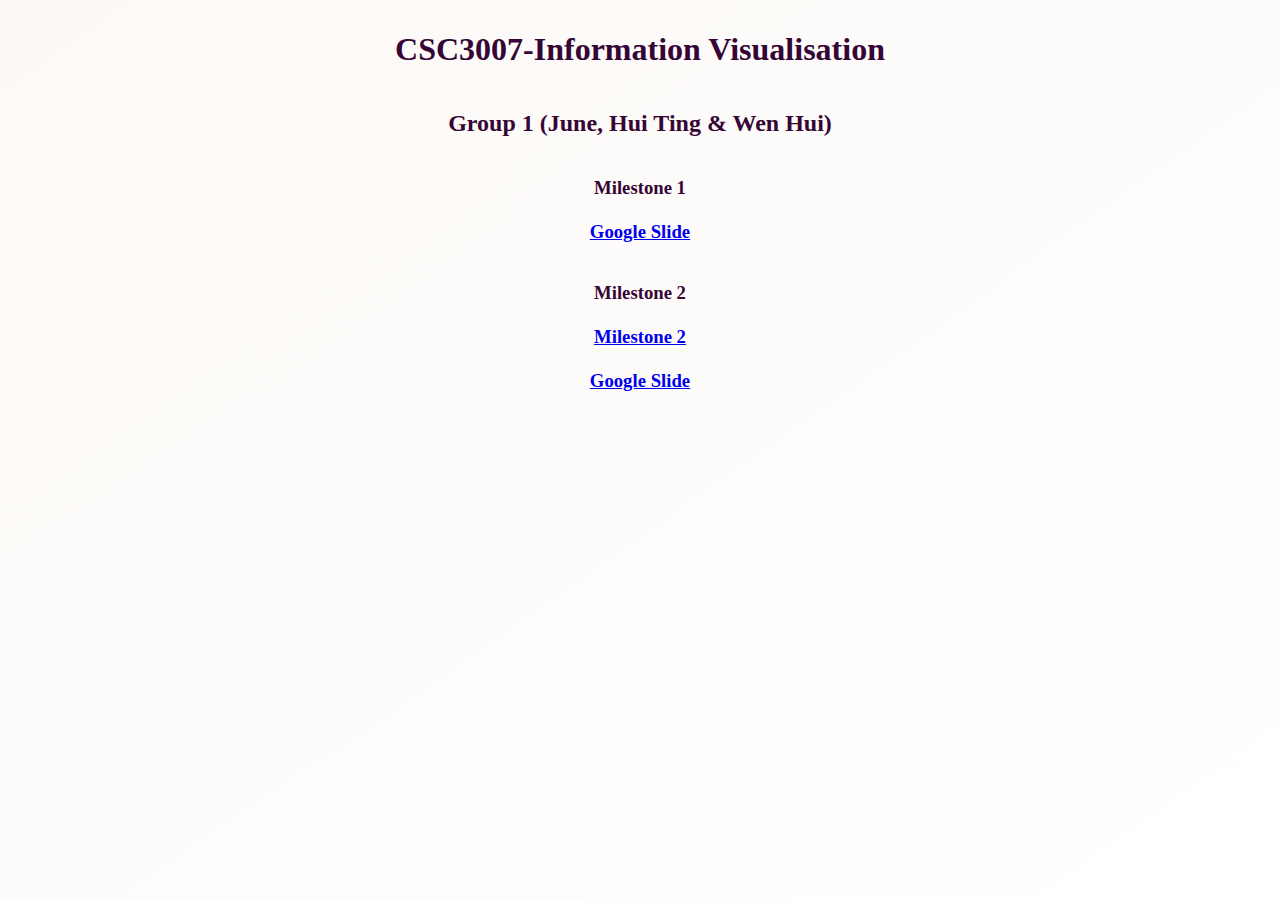
<file: index.html>
<!DOCTYPE html>
<html>
<head>
  <meta charset="UTF-8">
    <title>Milestone 1</title>
  <style>
    body {
      background-image: linear-gradient(to bottom right, #fcf9f6, white);
      background-attachment: fixed;
	    background-size: 100%;
    }
  
  .sentence_text {
		text-align: center;
    color: #350635;
    font-weight: bold;
    padding: 10px;
  }
  </style>
  <link href="https://cdn.jsdelivr.net/npm/bootstrap@5.2.0-beta1/dist/css/bootstrap.min.css" rel="stylesheet" integrity="sha384-0evHe/X+R7YkIZDRvuzKMRqM+OrBnVFBL6DOitfPri4tjfHxaWutUpFmBp4vmVor" crossorigin="anonymous">
</head>
<body>
  <h1 class='sentence_text'>CSC3007-Information Visualisation</h1>
  <h2 class='sentence_text'>Group 1 (June, Hui Ting & Wen Hui)</h2>
  <h3 class='sentence_text'>
    Milestone 1 <br/><br/>
    <a class="btn btn-dark" href="https://docs.google.com/presentation/d/15Fu8umvNnRtpIzG058PwTPRQf7WNeQCrEj2V94Ru59k/edit?usp=sharing" role="button">Google Slide</a>
  </h3>
  <h3 class='sentence_text'>
    Milestone 2 <br/><br/>
    <a class="btn btn-dark" href="milestone2.html" role="button">Milestone 2</a>
	 <br/><br/>
	 <a class="btn btn-dark" href="https://docs.google.com/presentation/d/1UqOGJzWleIl2lMcpXn0rAa6Zb8wvWvkAC9slEHAE2kE/edit?usp=sharing" role="button">Google Slide</a>
  </h3>
  
</body>
</html>
</file>
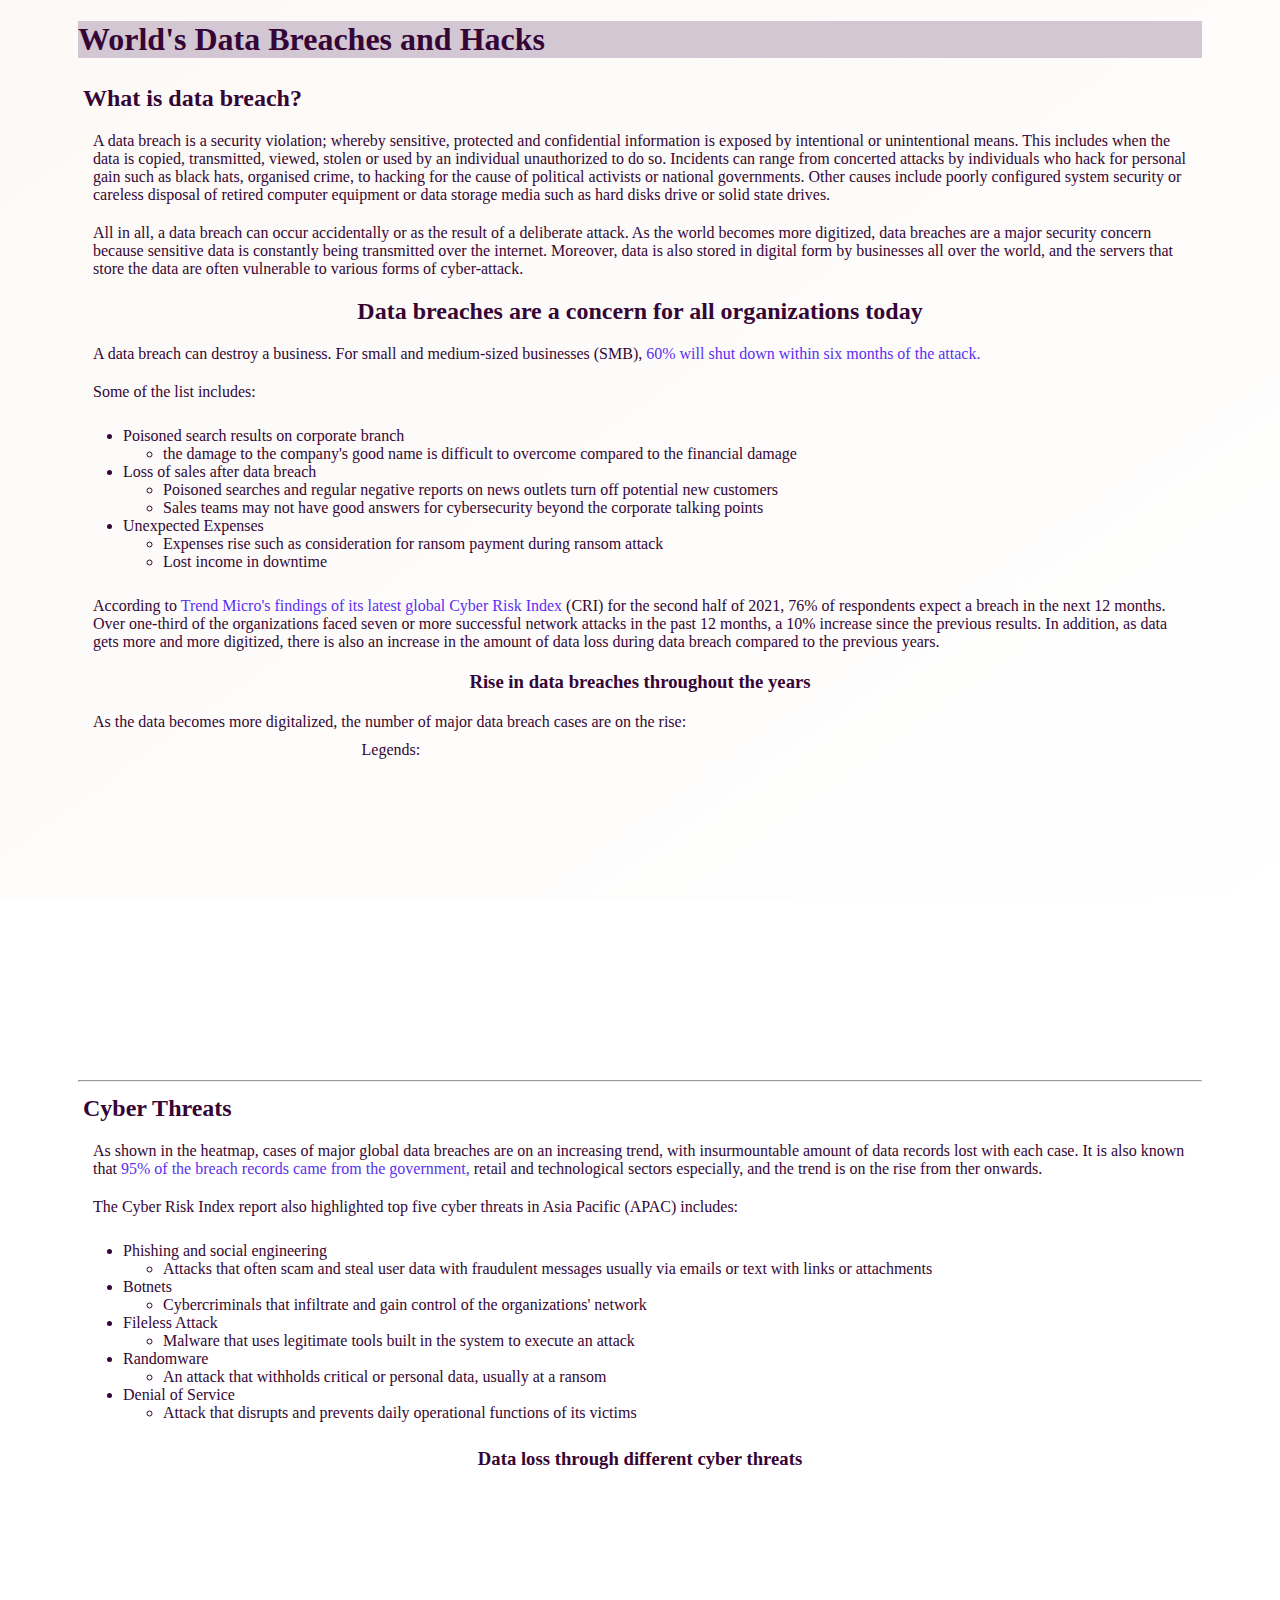
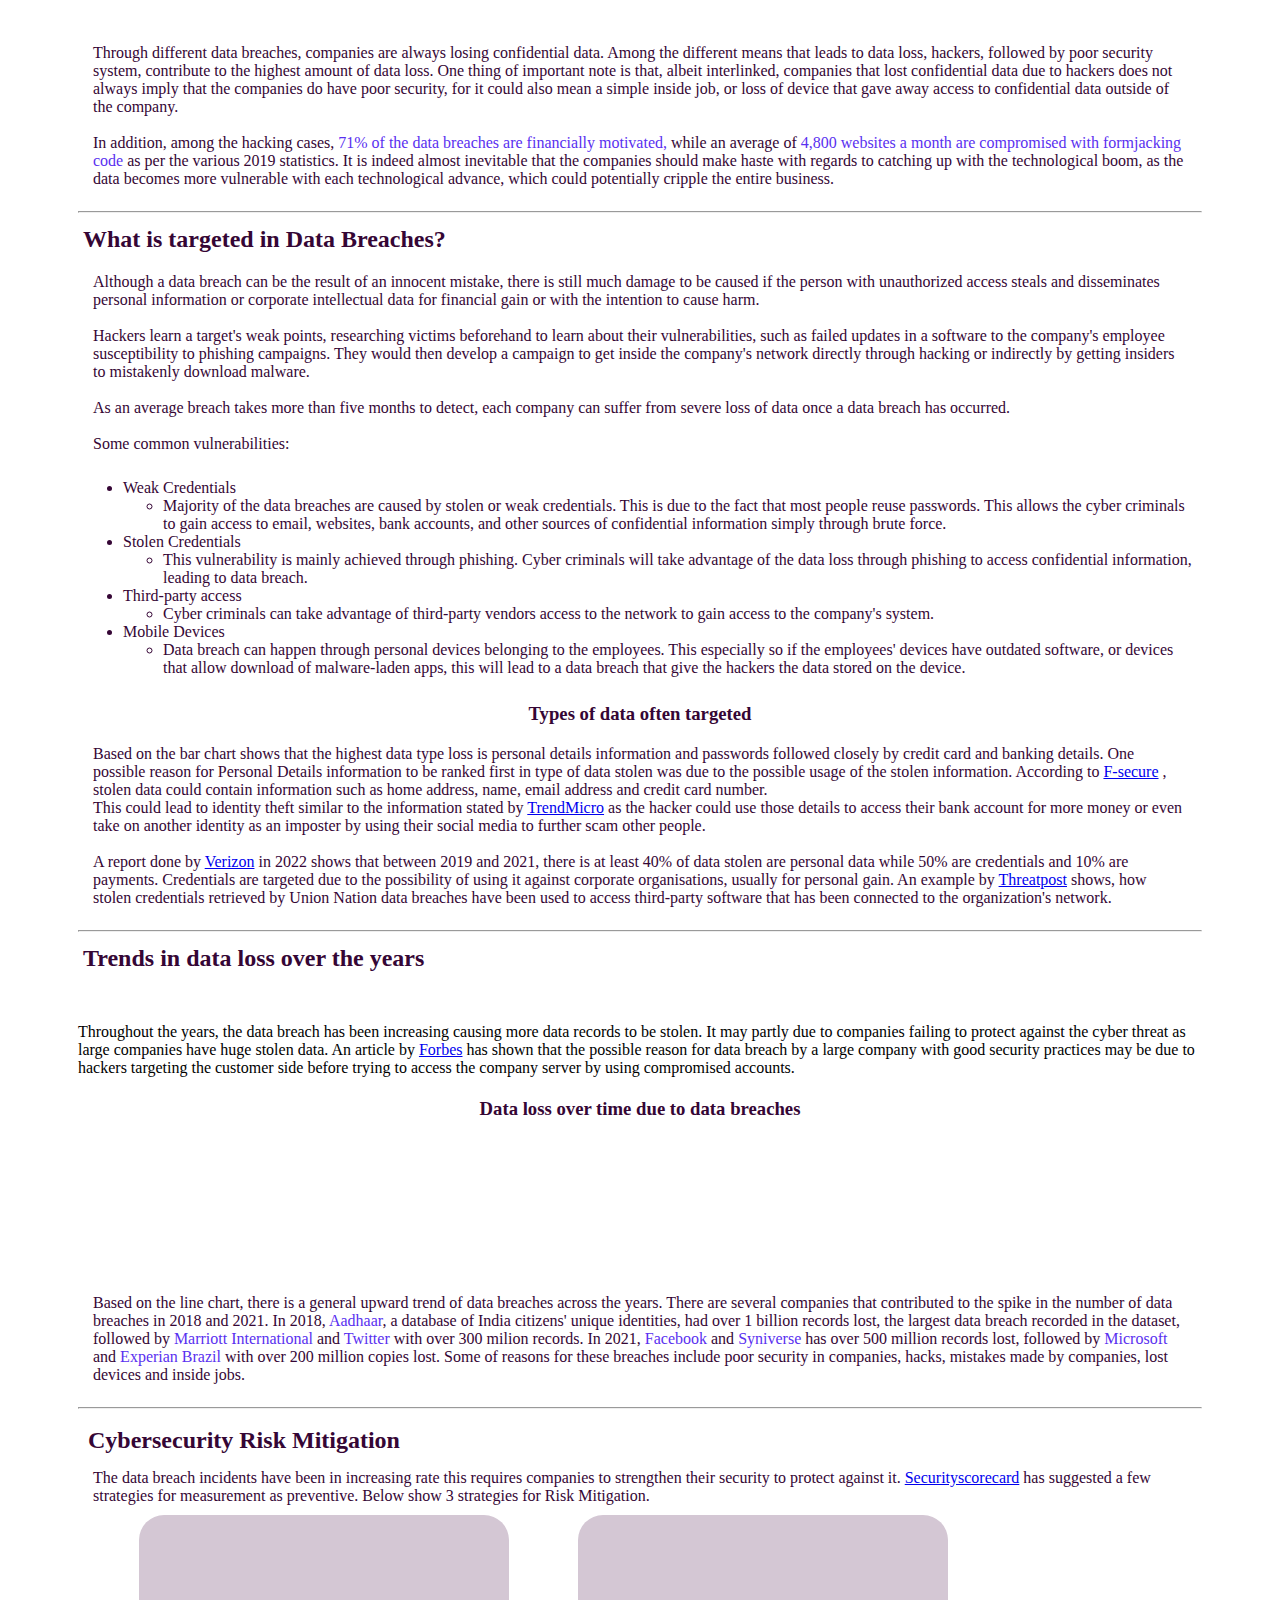
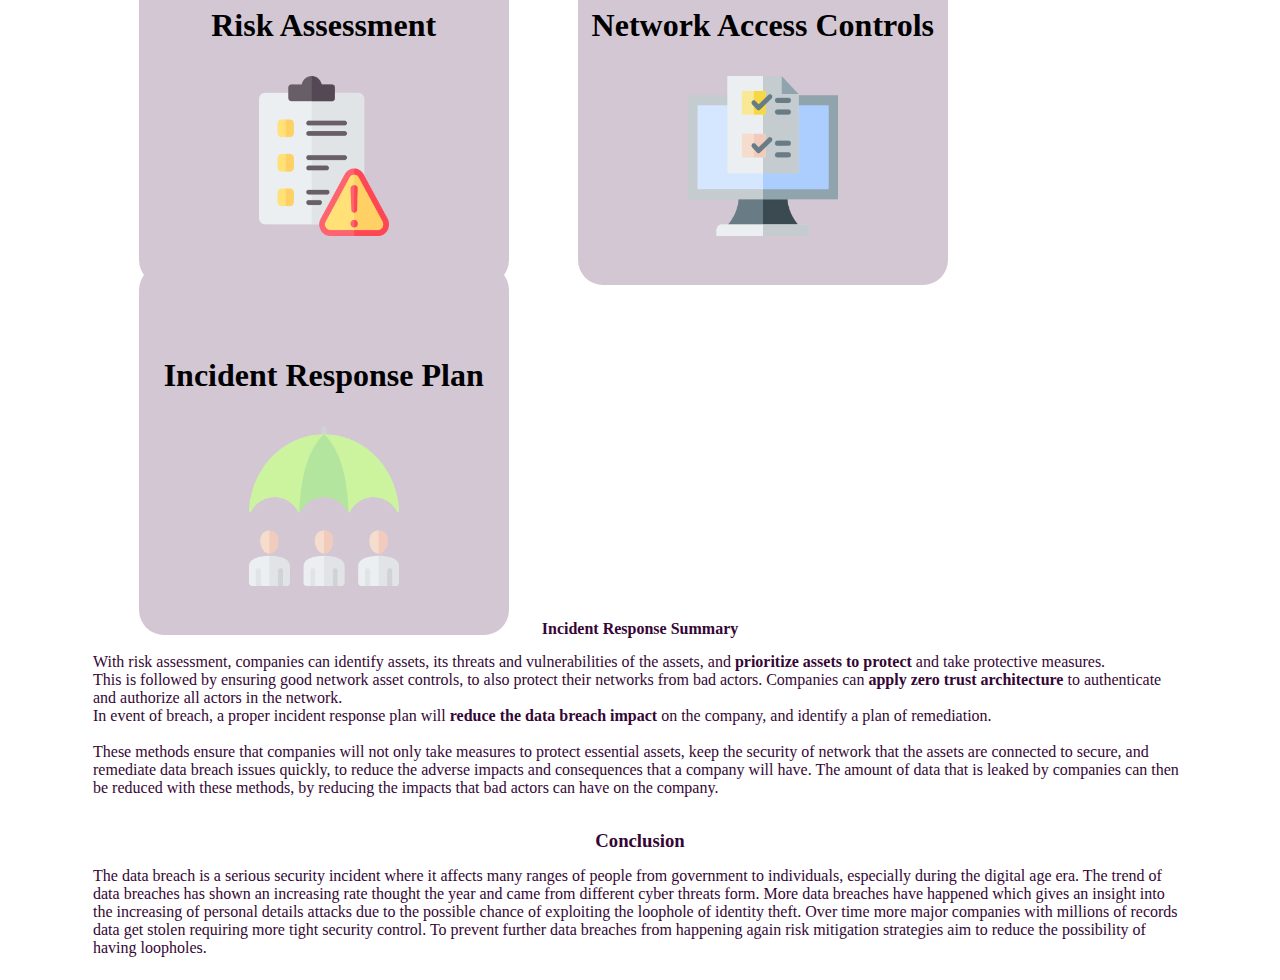
<file: milestone2.html>
<!DOCTYPE html>
<html>

<head>
    <meta charset="UTF-8">
    <script src="https://d3js.org/d3.v7.min.js"></script>
    <script src="js/app.js" defer></script>
    <script type="text/javascript" src="js/bar_graph.js" defer></script>
    <!-- CSS only -->
    <link href="https://cdn.jsdelivr.net/npm/bootstrap@5.2.0-beta1/dist/css/bootstrap.min.css" rel="stylesheet"
        integrity="sha384-0evHe/X+R7YkIZDRvuzKMRqM+OrBnVFBL6DOitfPri4tjfHxaWutUpFmBp4vmVor" crossorigin="anonymous">
    <script src="https://cdn.jsdelivr.net/npm/bootstrap@5.0.2/dist/js/bootstrap.bundle.min.js"
        integrity="sha384-MrcW6ZMFYlzcLA8Nl+NtUVF0sA7MsXsP1UyJoMp4YLEuNSfAP+JcXn/tWtIaxVXM"
        crossorigin="anonymous"></script>
    <script src="js/line.js"></script>
    <link rel="stylesheet" href="css/milestone2.css">
</head>

<body>
    <h1 class="headerColor">
        World's Data Breaches and Hacks
    </h1>

    <h2 class="textTitle">
        What is data breach?
    </h2>

    <div class="textTitle">
        <p class="textBox">
            A data breach is a security violation; whereby sensitive, protected and confidential information is
            exposed by intentional or unintentional means. This includes when the data is copied, transmitted,
            viewed, stolen or used by an individual unauthorized to do so. Incidents can range from concerted
            attacks by individuals who hack for personal gain such as black hats, organised crime, to hacking
            for the cause of political activists or national governments. Other causes include poorly configured
            system security or careless disposal of retired computer equipment or data storage media such as
            hard disks drive or solid state drives.
        </p>
        <p class="textBox">
            All in all, a data breach can occur accidentally or as the result of a deliberate attack. As the world
            becomes more digitized, data breaches are a major security concern because sensitive data is constantly
            being transmitted over the internet. Moreover, data is also stored in digital form by businesses all over
            the world, and the servers that store the data are often vulnerable to various forms of cyber-attack.
        </p>
    </div>
    <h2 class="textTitle" style="text-align: center;">
        Data breaches are a concern for all organizations today
    </h2>
    <div class="textTitle">
        <p class="textBox">
            A data breach can destroy a business.
            For small and medium-sized businesses (SMB),
            <a href="https://securityintelligence.com/articles/long-term-impacts-security-breach/" class="linkSetting">
                60% will shut down within six months of the attack.
            </a>
        </p>
        <p class="textBox">
            Some of the list includes:
        <ul>
            <li>Poisoned search results on corporate branch</li>
            <ul>
                <li>
                    the damage to the company's good name is difficult to overcome compared to the financial damage
                </li>
            </ul>

            <li>Loss of sales after data breach</li>
            <ul>
                <li>
                    Poisoned searches and regular negative reports on news outlets turn off potential new customers
                </li>
                <li>
                    Sales teams may not have good answers for cybersecurity beyond the corporate talking points
                </li>
            </ul>

            <li>Unexpected Expenses</li>
            <ul>
                <li>
                    Expenses rise such as consideration for ransom payment during ransom attack
                </li>
                <li>
                    Lost income in downtime
                </li>
            </ul>
        </ul>
        </p>

        <p class="textBox">
            According to
            <a href="https://www.trendmicro.com/en_sg/business.html" class="linkSetting">
                Trend Micro's findings of its latest global Cyber Risk Index
            </a>
            (CRI) for the second half of 2021, 76% of respondents expect a breach in the next 12 months. Over one-third
            of the
            organizations faced seven or more successful network attacks in the past 12 months, a 10% increase since the
            previous results.
            In addition, as data gets more and more digitized, there is also an increase in the amount of data loss
            during data breach
            compared to the previous years.
        </p>
    </div>
    <h3 class="textTitle" style="text-align: center;">
        Rise in data breaches throughout the years
    </h3>
    <div class="textTitle">
        <p class="textBox">
            As the data becomes more digitalized, the number of major data breach cases are on the rise:
        </p>
        <div>
            <div class="center">
                <div>
                    Legends:
                </div>
                <svg id="legend"></svg>
            </div>

            <svg id="heatmapGraph"></svg>
            <div id="heattip"></div>
        </div>
    </div>
    <hr />
    <h2 class="textTitle">
        Cyber Threats
    </h2>
    <div class="textTitle">
        <p class="textBox">
            As shown in the heatmap, cases of major global data breaches are on an increasing trend, with insurmountable
            amount of data records lost with each case. It is also known that
            <a href="https://www.techrepublic.com/article/forrester-what-can-we-learn-from-a-disastrous-year-of-hacks-and-breaches/"
                class="linkSetting">
                95% of the breach records came from the government,
            </a>
            retail and technological sectors especially, and the trend is on the rise from ther onwards.
        </p>
        <p class="textBox">
            The Cyber Risk Index report also highlighted top five cyber threats in Asia Pacific (APAC) includes:
        <ul>
            <li>Phishing and social engineering </li>
            <ul>
                <li>
                    Attacks that often scam and steal user data with fraudulent messages usually via emails or text with
                    links or attachments
                </li>
            </ul>

            <li>Botnets</li>
            <ul>
                <li>
                    Cybercriminals that infiltrate and gain control of the organizations' network
                </li>
            </ul>

            <li>Fileless Attack</li>
            <ul>
                <li>
                    Malware that uses legitimate tools built in the system to execute an attack
                </li>
            </ul>

            <li>Randomware</li>
            <ul>
                <li>
                    An attack that withholds critical or personal data, usually at a ransom
                </li>
            </ul>

            <li>Denial of Service</li>
            <ul>
                <li>
                    Attack that disrupts and prevents daily operational functions of its victims
                </li>
            </ul>
        </ul>
        </p>
    </div>

    <h3 class="textTitle" style="text-align: center;">
        Data loss through different cyber threats

    </h3>


    <div>
        <svg id="lollipop"></svg>
        <div id="lollitip"></div>
    </div>

    <div class="textTitle">
        <p class="textBox">
            Through different data breaches, companies are always losing confidential data. Among the different means
            that leads to data loss, hackers, followed by poor security system, contribute to the highest amount of
            data loss. One thing of important note is that, albeit interlinked, companies that lost confidential data
            due to hackers does not always imply that the companies do have poor security, for it could also mean a
            simple
            inside job, or loss of device that gave away access to confidential data outside of the company. <br />
            <br />

            In addition, among the hacking cases,
            <a href="https://enterprise.verizon.com/resources/reports/2019-data-breach-investigations-report.pdf"
                class="linkSetting">
                71% of the data breaches are financially motivated,
            </a>
            while an average of
            <a href="https://enterprise.verizon.com/resources/reports/2019-data-breach-investigations-report.pdf"
                class="linkSetting">
                4,800 websites a month are compromised with formjacking code
            </a>
            as per the various 2019 statistics. It is indeed almost inevitable that the companies should make haste with
            regards to catching up
            with the technological boom, as the data becomes more vulnerable with each technological advance, which
            could potentially cripple
            the entire business.
        </p>

    </div>
    <hr />
    <h2 class="textTitle">
        What is targeted in Data Breaches?
    </h2>
    <div class="textTitle">
        <p class="textBox">
            Although a data breach can be the result of an innocent mistake, there is still much damage to be caused if
            the
            person with unauthorized access steals and disseminates personal information or corporate intellectual data
            for
            financial gain or with the intention to cause harm. <br /><br />

            Hackers learn a target's weak points, researching victims beforehand to learn about their vulnerabilities,
            such as
            failed updates in a software to the company's employee susceptibility to phishing campaigns. They would then
            develop
            a campaign to get inside the company's network directly through hacking or indirectly by getting insiders to
            mistakenly
            download malware. <br /><br />

            As an average breach takes more than five months to detect, each company can suffer from severe loss of data
            once a data
            breach has occurred.<br /> <br />

            Some common vulnerabilities:
        <ul>
            <li>
                Weak Credentials
                <ul>
                    <li>
                        Majority of the data breaches are caused by stolen or weak credentials. This is due to the fact
                        that most people
                        reuse passwords. This allows the cyber criminals to gain access to email, websites, bank
                        accounts, and other sources of
                        confidential information simply through brute force.
                    </li>
                </ul>
            </li>
            <li>
                Stolen Credentials
                <ul>
                    <li>
                        This vulnerability is mainly achieved through phishing. Cyber criminals will take advantage of
                        the data loss through phishing
                        to access confidential information, leading to data breach.
                    </li>
                </ul>
            </li>
            <li>
                Third-party access
                <ul>
                    <li>
                        Cyber criminals can take advantage of third-party vendors access to the network to gain access
                        to the company's system.
                    </li>
                </ul>
            </li>
            <li>
                Mobile Devices
                <ul>
                    <li>
                        Data breach can happen through personal devices belonging to the employees. This especially so
                        if the employees' devices have outdated software,
                        or devices that allow download of malware-laden apps, this will lead to a data breach that give
                        the hackers the data stored on the device.
                    </li>
                </ul>
            </li>
        </ul>
        </p>
    </div>

    <h3 class="textTitle" style="text-align: center;">
        Types of data often targeted
    </h3>
    <div id="bar_chart_div"> </div>
    <div class="textTitle">
        <p class="textBox">
            Based on the bar chart shows that the highest data type loss is personal details information and passwords
            followed closely by credit card and banking details.
            One possible reason for Personal Details information to be ranked first in type of data stolen was due to
            the possible usage of the stolen information.

            According to <a
                href="https://www.f-secure.com/en/home/articles/why-do-hackers-want-your-personal-information#:~:text=Stolen%20personal%20information%20is%20fuel%20for%20identity%20theft&text=Many%20online%20services%20require%20users,taking%20loans%20in%20their%20name.">F-secure</a>
            , stolen data could contain information such as home address, name, email address and credit card number.
            <br />

            This could lead to identity theft similar to the information stated by <a
                href="https://www.trendmicro.com/vinfo/pl/security/news/online-privacy/identity-theft-and-the-value-of-your-personal-data">TrendMicro</a>

            as the hacker could use those details to access their bank account for more money or even take on another
            identity as an imposter
            by using their social media to further scam other people.
            <br /><br />
            A report done by
            <a
                href="https://www.verizon.com/business/resources/reports/2022/dbir/2022-data-breach-investigations-report-dbir.pdf">Verizon</a>
            in 2022 shows that between 2019 and 2021, there is at least 40% of data stolen are personal data while 50%
            are credentials and 10% are payments.
            Credentials are targeted due to the possibility of using it against corporate organisations, usually for
            personal gain.
            An example by
            <a href="https://threatpost.com/data-theft-united-nations/169357/">Threatpost</a>
            shows, how stolen credentials retrieved by Union Nation data breaches have been used to access third-party
            software that has been connected to the organization's network.
        </p>

    </div>
    <hr />
    <h2 class="textTitle">
        Trends in data loss over the years
    </h2>

    <div class="textTitle">
        <p class="textBox">

        </p>
    </div>
    <p>
        Throughout the years, the data breach has been increasing causing more data records to be stolen.
        It may partly due to companies failing to protect against the cyber threat as large companies have huge stolen
        data.
 An article by <a
            href="https://www.forbes.com/sites/forbestechcouncil/2020/05/08/why-data-breaches-of-large-organizations-still-occur/?sh=7ed14dc59cf5">Forbes</a>
        has shown that the possible reason for data breach by a large company with good security practices may be due to
        hackers targeting the customer side before trying to access the company server by using compromised accounts.

    </p>
    <h3 class="textTitle" style="text-align: center;">
        Data loss over time due to data breaches
    </h3>

    <svg id="lineChart"></svg>
    <div id="linetip"></div>
    <div class="textTitle">
        <p class="textBox">
            Based on the line chart, there is a general upward trend of data breaches across the years.
            There are several companies that contributed to the spike in the number of data breaches in 2018 and 2021.
            In 2018, <a
                href="https://www.thehindubusinessline.com/news/1-bn-records-compromised-in-aadhaar-breach-since-january-gemalto/article25224758.ece"
                class="linkSetting">Aadhaar</a>,
            a database of India citizens' unique identities, had over 1 billion records lost, the largest data breach
            recorded in the dataset, followed by <a
                href="https://www.infosecurity-magazine.com/news/marriott-fined-184m-over-data/#:~:text=In%20November%202018%2C%20Marriott%20reported,Hotels%20and%20Resorts%20Worldwide%20Inc."
                class="linkSetting">Marriott
                International</a> and <a
                href="https://www.theverge.com/2018/5/3/17316684/twitter-password-bug-security-flaw-exposed-change-now"
                class="linkSetting">Twitter</a>
            with over 300 milion records.
            In 2021, <a
                href="https://www.businessinsider.com/stolen-data-of-533-million-facebook-users-leaked-online-2021-4"
                class="linkSetting">Facebook</a>
            and <a href="https://www.securityweek.com/telecoms-giant-syniverse-discloses-years-long-data-breach"
                class="linkSetting">Syniverse</a>
            has over 500 million records lost, followed by <a
                href="https://en.wikipedia.org/wiki/2021_Microsoft_Exchange_Server_data_breach"
                class="linkSetting">Microsoft</a> and <a
                href="https://www.reuters.com/world/americas/experian-says-investigating-if-involved-brazil-data-breach-2021-02-08/"
                class="linkSetting">Experian
                Brazil</a> with over 200 million copies lost.
            Some of reasons for these breaches include poor security in companies, hacks, mistakes made by companies,
            lost devices and inside jobs.
        </p>
    </div>
    <hr />
    <div class="textTitle">
        <h2 class="textTitle">
            Cybersecurity Risk Mitigation
            </h3>
            <p class="textBox">
                The data breach incidents have been in increasing rate this requires companies to strengthen their
                security to
                protect against it.
                <a
                    href="https://securityscorecard.com/blog/6-strategies-for-cybersecurity-risk-mitigation">Securityscorecard</a>
                has suggested a few strategies for measurement as preventive.
                Below show 3 strategies for Risk Mitigation.
            </p>
            <div id="cards">
                <div class="card_left">
                    <div class="card_left_inner">
                        <div class="card_left_front">
                            <p class="card_title_front">Risk Assessment
                                <link rel="icon" type="image" href="">
                            </p>
                            <img src="images/compliance.png" alt="Risk Assessment" width="150" height="160"><br />
                        </div>

                        <div class="card_left_back">

                            <p>
                                Risk assessment can help the organization in determine if any vulnerabilities are within
                                their
                                system.
                                There are four steps recommended by <a
                                    href="https://www.synopsys.com/glossary/what-is-security-risk-assessment.html">Synopsys</a>
                                on how to build a risk assessment plan.
                                <br />
                                <br />
                                The steps are identification, assessment, mitigation and prevention. Those steps involve
                                identifying the technology and any possible risks. Follow by planning what kind of
                                security risk
                                may happen and carrying out planning and implementation of the solutions.
                            </p>
                        </div>
                    </div>
                </div>
                <div class="card_left" style="margin-left:8% ; margin-right:5%" ;>
                    <div class="card_left_inner">
                        <div class="card_left_front">
                            <p class="card_title_front">Network Access Controls</p>
                            <img src="images/monitor.png" alt="Monitor" width="150" height="160"><br />
                        </div>
                        <div class="card_left_back">
                            <p>
                                From <a
                                    href="https://www.vmware.com/topics/glossary/content/network-access-control.html">VMware</a>,
                                network access control act as a gatekeeper in preventing any unauthorized device from
                                entering the organization's network.
                                This will help to prevent any bad actor from entering and affecting the networks. <br />
                                <br />
                                As stated by <a
                                    href="https://securityscorecard.com/blog/6-strategies-for-cybersecurity-risk-mitigation">Securityscorecard</a>
                                ,
                                applying the zero trust security concept will allow the system to be more secure as the
                                user will be required to request accessing certain location every single time even if it
                                is from an authorized device.
                            </p>
                        </div>
                    </div>
                </div>
                <div class="card_left">
                    <div class="card_left_inner">
                        <div class="card_left_front">
                            <p class="card_title_front">Incident Response Plan</p>
                            <img src="images/risk-management.png" alt="Incident Response Plan" width="150"
                                height="160"><br />
                        </div>
                        <div class="card_left_back">
                            <p>
                                <a
                                    href="https://securityscorecard.com/solutions/incident-response">SecurityScorecard</a>
                                recommends steps to mitigate cyber risks. These steps allow companies to reduce the
                                impact and remediate issues faced in data breaches. Common methods of remediation
                                include
                                stopping breaches, fix vulnerabilities to prevent further attacks,
                                collect evidence for authorities and court, record methods of remediation, and inform
                                affected
                                parties.
                            </p>
                        </div>
                    </div>
                </div>
            </div>
            <div style="clear:both">
                <h4 class="textTitle" style="text-align: center;">
                    Incident Response Summary
                </h4>
                <p class="textBox">
                    With risk assessment, companies can identify assets, its threats and vulnerabilities of the assets,
                    and <b>prioritize
                        assets to protect</b> and take protective measures.
                    <br />
                    This is followed by ensuring good network asset controls, to also protect their networks from
                    bad actors. Companies can <b>apply zero trust architecture</b> to authenticate and authorize all
                    actors in the network.
                    <br />
                    In event of breach, a proper incident response plan will <b>reduce the data breach impact</b> on the
                    company, and identify
                    a plan of remediation.
                    <br />
                    <br />
                    These methods ensure that companies will not only take measures to protect essential assets,
                    keep the security of network that the assets are connected to secure, and remediate data breach
                    issues quickly,
                    to reduce the adverse impacts and consequences that a company will have.
                    The amount of data that is leaked by companies can then be reduced with these methods,
                    by reducing the impacts that bad actors can have on the company.

                </p>
                <br />
                <h3 class="textTitle" style="text-align: center;">
                    Conclusion
                </h3>
                <p class="textBox">
                    The data breach is a serious security incident where it affects many ranges of people from
                    government to individuals, especially during the digital age era.
                    The trend of data breaches has shown an increasing rate thought the year and came from different
                    cyber threats form.
                    More data breaches have happened which gives an insight into the increasing of personal details
                    attacks due to the possible chance of exploiting the loophole of identity theft.
                    Over time more major companies with millions of records data get stolen requiring more tight
                    security control.
                    To prevent further data breaches from happening again risk mitigation strategies aim to reduce the
                    possibility of having loopholes.
                </p>
            </div>


</body>

</html>
</file>
<file: css/milestone2.css>
.tooltip-line {
    width: 140px;
    padding: 4px 10px;
    border: 1px solid #aaa;
    border-radius: 4px;
    box-shadow: 2px 2px 4px rgba(0, 0, 0, 0.3);
    position: absolute;
    background-color: white;
    font-size: 14px;
    pointer-events: none;
    -webkit-transition: all 0.25s;
    -moz-transition: all 0.25s;
    -ms-transition: all 0.25s;
    -o-transition: all 0.25s;
    transition: all 0.25s;
}

.overlay {
    fill: none;
    pointer-events: all;
}

body {
    background-image: linear-gradient(to bottom right, #fcf9f6, white);
    background-attachment: fixed;
    background-size: 100%;
    padding-left: 70px;
    padding-right: 70px;
}

svg {
    margin-left: 18%;
    margin-right: 18%;
}

.headerColor {
    color: #350635;
    background-color: #d4c7d4;
}

.textTitle {
    color: #350635;
    margin: auto;
    padding: 5px;
}

.textBox {
    font-weight: normal;
    margin: auto;
    padding: 10px;
}

.tooltip {
    background-color: beige;
    position: absolute;
}

.selected {
    fill: gray;
    stroke: brown;
    stroke-width: 2px;
}

.linkSetting {
    color: #5930f0;
    background-color: transparent;
    text-decoration: none;
}

.center {
    margin: auto;
    width: 50%;
}

.card_left {
    background-color: transparent;
    width: 350px;
    height: 350px;
    float: left;
    margin-left: 5%;
    text-align: center;
}

.card_left_inner {
    position: relative;
    width: 100%;
    height: 100%;
    text-align: center;
    transition: transform 0.8s;
    transform-style: preserve-3d;
}

.card_left:hover .card_left_inner {
    transform: rotateY(180deg);
}

.card_left_front,
.card_left_back {
    position: absolute;
    width: 350px;
    height: 350px;
    -webkit-backface-visibility: hidden;
    backface-visibility: hidden;
}

.card_left_front {
    background-color: #d4c7d4;
    padding: 10px;
    color: black;
    border-radius: 25px;
}

.card_left_back {
    background-color: #DDD9D8;
    color: black;
    padding: 10px;
    transform: rotateY(180deg);
    text-align: justify;
    border-radius: 20px;
}

.card_title_front {
    padding-top: 50px;
    font-weight: bold;
    font-size: 2.0em;
    text-align: center;

}
</file>
